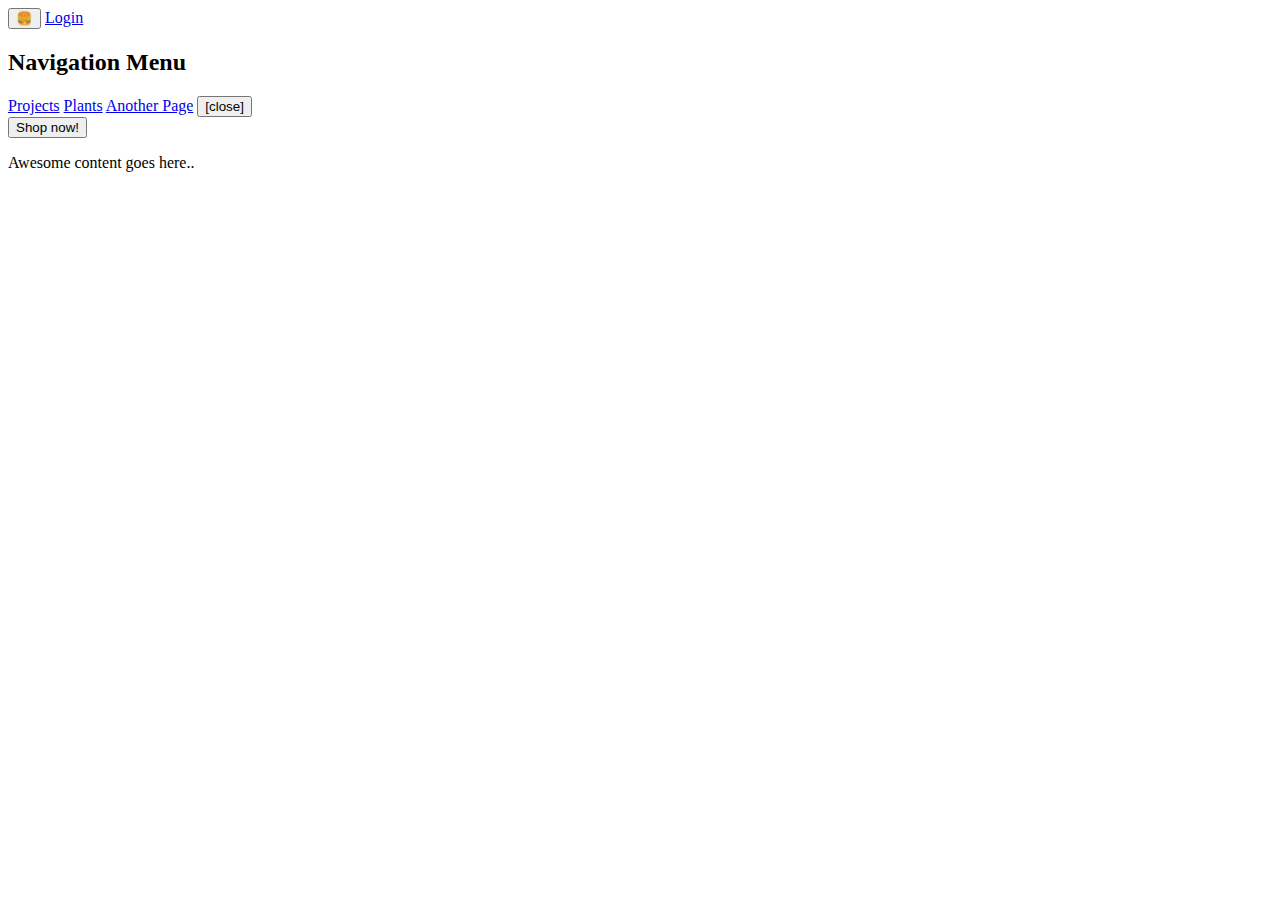
<file: fixed/index.html>
<!DOCTYPE html>
<html lang="en">

<head>
    <meta charset="utf-8">
    <meta name="viewport" content="width=device-width">
    <title>Accessible Menu Example</title>
</head>

<body>
    <header>
        <button class="hamburger-button" onclick="openMenu()" aria-label="Navigation Menu">🍔</button>
        <a href="#" class="login-link">Login</a>
    </header>
    <nav id="navmenu" inert>
        <h2 id="navHeading" tabindex="-1">Navigation Menu</h2>
        <a href="#">Projects</a>
        <a href="#">Plants</a>
        <a href="#">Another Page</a>
        <button onclick="closeMenu()" aria-label="Close Menu" class="close-button">[close]</button>
    </nav>
    <main>
        <button class="shop-button" onclick=shopNow()>Shop now!</button>
        <p>Awesome content goes here..</p>
    </main>
</body>

</html>
</file>
